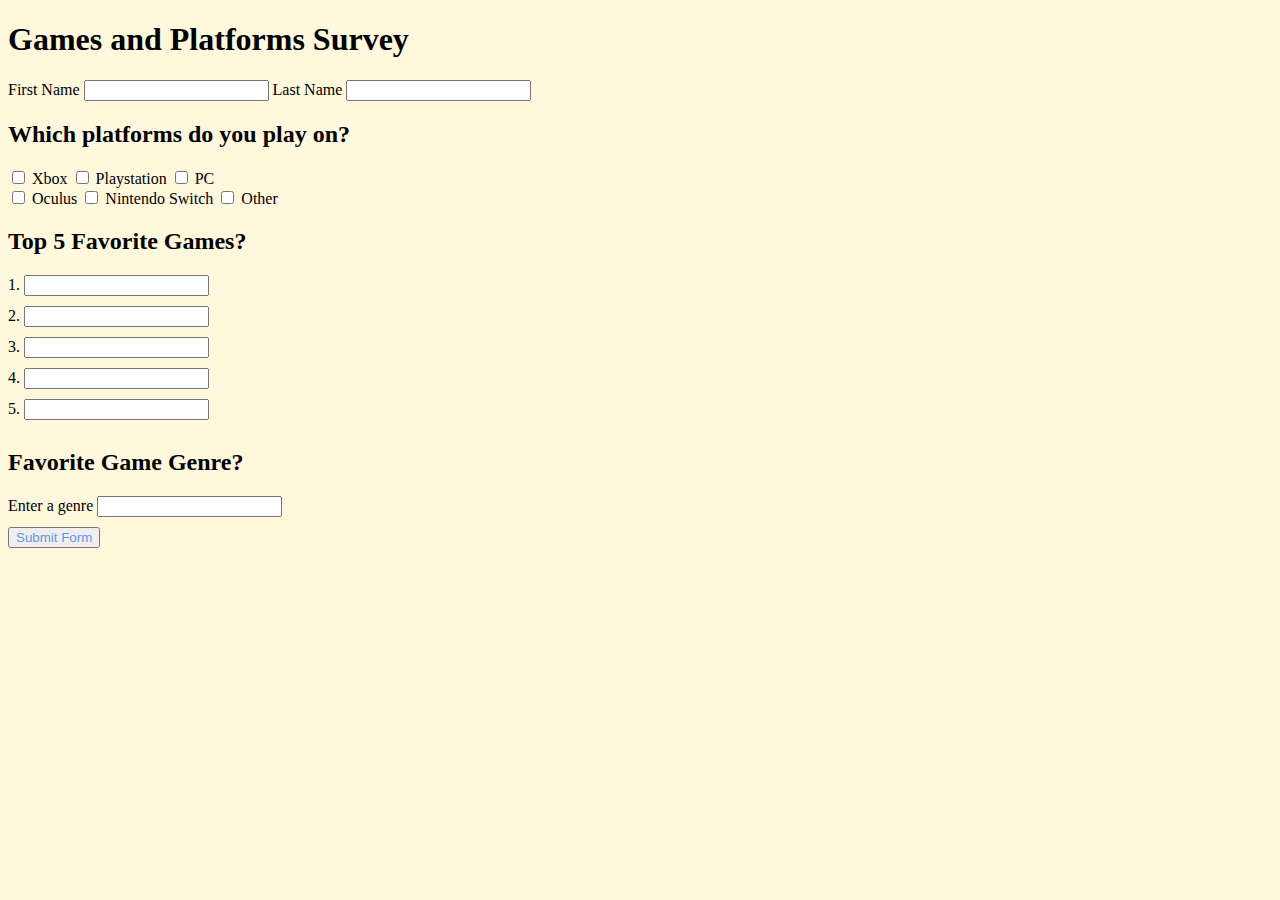
<file: index.html>
<!DOCTYPE html>
<html lang="en">

<head>
    <link rel="stylesheet" type="text/css" href="simpleform.css">
    <title>Games and Platforms Survey</title>
</head>

<body>
    <h1>Games and Platforms Survey</h1>
    <form>
        <label for="firstname">First Name</label>
        <input type="text" name="firstname" id="firstname" required>

        <label for="lastname">Last Name</label>
        <input type="text" name="lastname" id="lastname" required>

        <h2>Which platforms do you play on?</h2>
        <div class="platforms">
            <input type="checkbox" name="platforms" id="xbox">
            <label for="xbox">Xbox</label>

            <input type="checkbox" name="platforms" id="playstation">
            <label for="playstation">Playstation</label>

            <input type="checkbox" name="platforms" id="pc">
            <label for="pc">PC</label>
        </div>
        <div class="platforms">
            <input type="checkbox" name="platforms" id="oculus">
            <label for="oculus">Oculus</label>

            <input type="checkbox" name="platforms" id="switch">
            <label for="switch">Nintendo Switch</label>

            <input type="checkbox" name="platforms" id="other">
            <label for="other">Other</label>
        </div>

        <h2>Top 5 Favorite Games?</h2>
        <div class="favorite_game">
            <label for="first">1.</label>
            <input type="text" name="fave_game" id="first">
        </div>
        <div class="favorite_game">
            <label for="second">2.</label>
            <input type="text" name="fave_game" id="second">
        </div>
        <div class="favorite_game">
            <label for="third">3.</label>
            <input type="text" name="fave_game" id="third">
        </div>
        <div class="favorite_game">
            <label for="fourth">4.</label>
            <input type="text" name="fave_game" id="fourth">
        </div>
        <div class="favorite_game">
            <label for="fifth">5.</label>
            <input type="text" name="fave_game" id="fifth">
        </div>
        <h2>Favorite Game Genre?</h2>
        <label for="genre">Enter a genre</label>
        <input type="text" name="genre" id="genre">
        <div>
            <button>Submit Form</button>
        </div>
    </form>
</body>

</html>
</file>
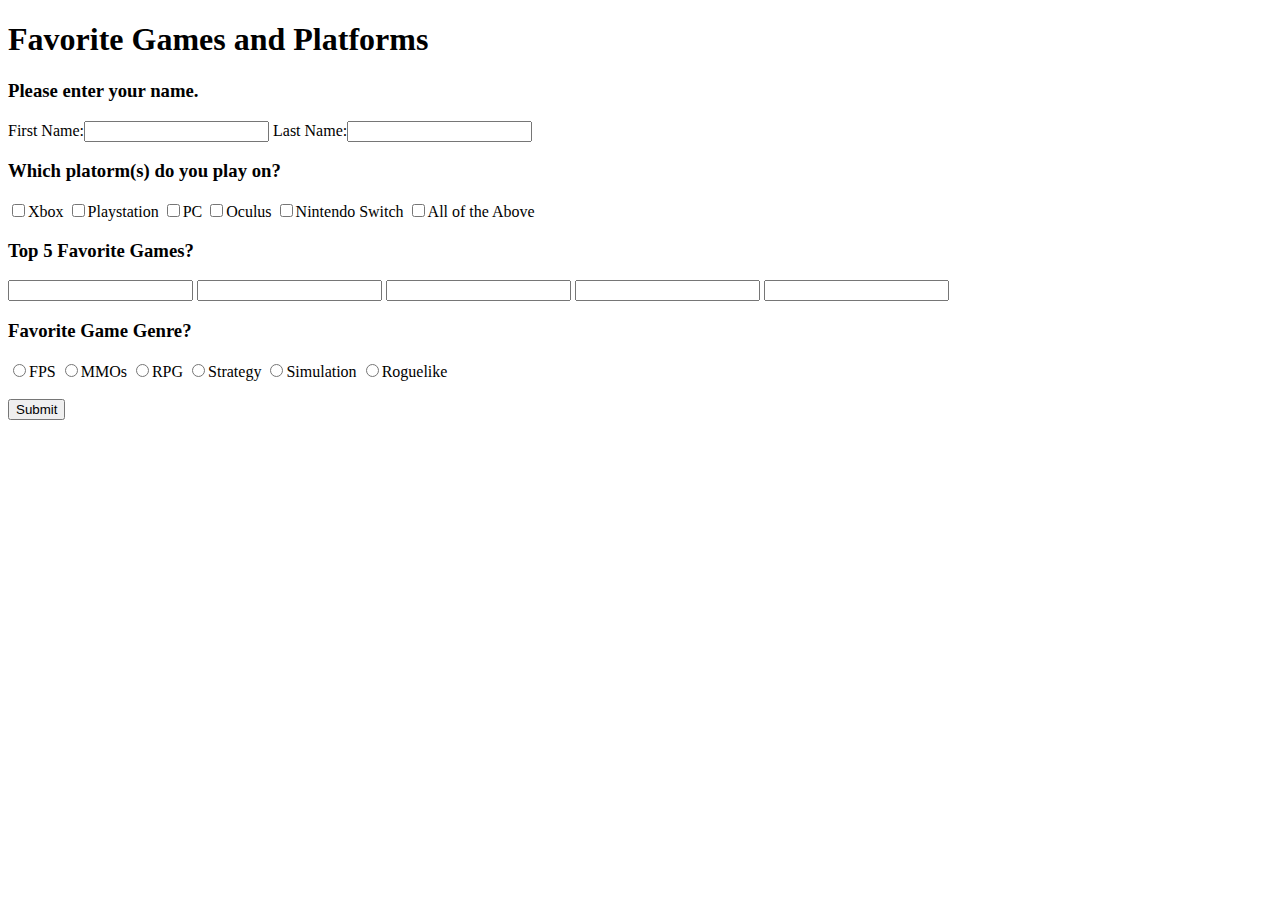
<file: indexform.html>
<!DOCTYPE html>
<html>
    <head>
        <title>Survey</title>
        <link rel="styelsheet" href="simpleform.css">
    </head>
<body>
    <h1>Favorite Games and Platforms</h1>
    <form>
        <h3>Please enter your name.</h3>
            First Name:<input type="text" name="firstname" required>
            Last Name:<input type="text" name="lastname" required>
        <br>
        <h3>Which platorm(s) do you play on?</h3>
            <label for="xbox">
                <input id="xbox" type="checkbox" name="platorm" value="xbox">Xbox
            </label>

          <label for="ps">
              <input id="ps" type="checkbox" name="platorm" value="playstation">Playstation
          </label>

          <label for="pc">
              <input id="pc" type="checkbox" name="platorm" value="pc">PC
          </label>

          <label for="oculus">
              <input id="oculus" type="checkbox" name="platorm" value="oculus">Oculus
          </label>

          <label for="switch">
              <input id="switch" type="checkbox" name="platorm" value="nintendoswitch">Nintendo Switch
          </label>

          <label for="all">
              <input id="all" type="checkbox" name="platorm" value="alltheabove">All of the Above
          </label>
        
        <h3>Top 5 Favorite Games?</h3>
            <label for="first">
                <input id="first" type="text" name="favegames" required>
        </label>

            <label for="second">
                <input id="second" type="text" name="favegames" required>
            </label>

            <label for="third">
                <input id="third" type="text" name="favegames" required>
            </label>

            <label for="fourth">
                <input id="fourth" type="text" name="favegames" required>
            </label> 
        
            <label for="fifth">
                <input id="fifth" type="text" name="favegames" required>
            </label>
    
        <h3>Favorite Game Genre?</h3>
            <label for="fps">
                <input id="fps" type="radio" name="genre" value="fps">FPS
            </label>

            <label for="mmo">
                <input id="mmo" type="radio" name="genre" value="mmo">MMOs
            </label>

            <label for="rpg">
                <input id="rpg" type="radio" name="genre" value="rpg">RPG
            </label>

            <label for="strategy">
                <input id="strategy" type="radio" name="genre" value="strategy">Strategy
            </label>

            <label for="simulation">
                <input id="simulation" type="radio" name="genre" value="simulation">Simulation
            </label>

            <label for="roguelike">
                <input id="roguelike" type="radio" name="genre" value="roguelike">Roguelike
            </label>
        <br><br>
    <button type="submit">Submit</button>
    </form>
</body>
</html>
</file>
<file: simpleform.css>
body {
    background-color: cornsilk;
}

.favorite_game {
    padding-bottom: 10px;
}

button {
    color: cornflowerblue;
    margin-top: 10px;
}
</file>
